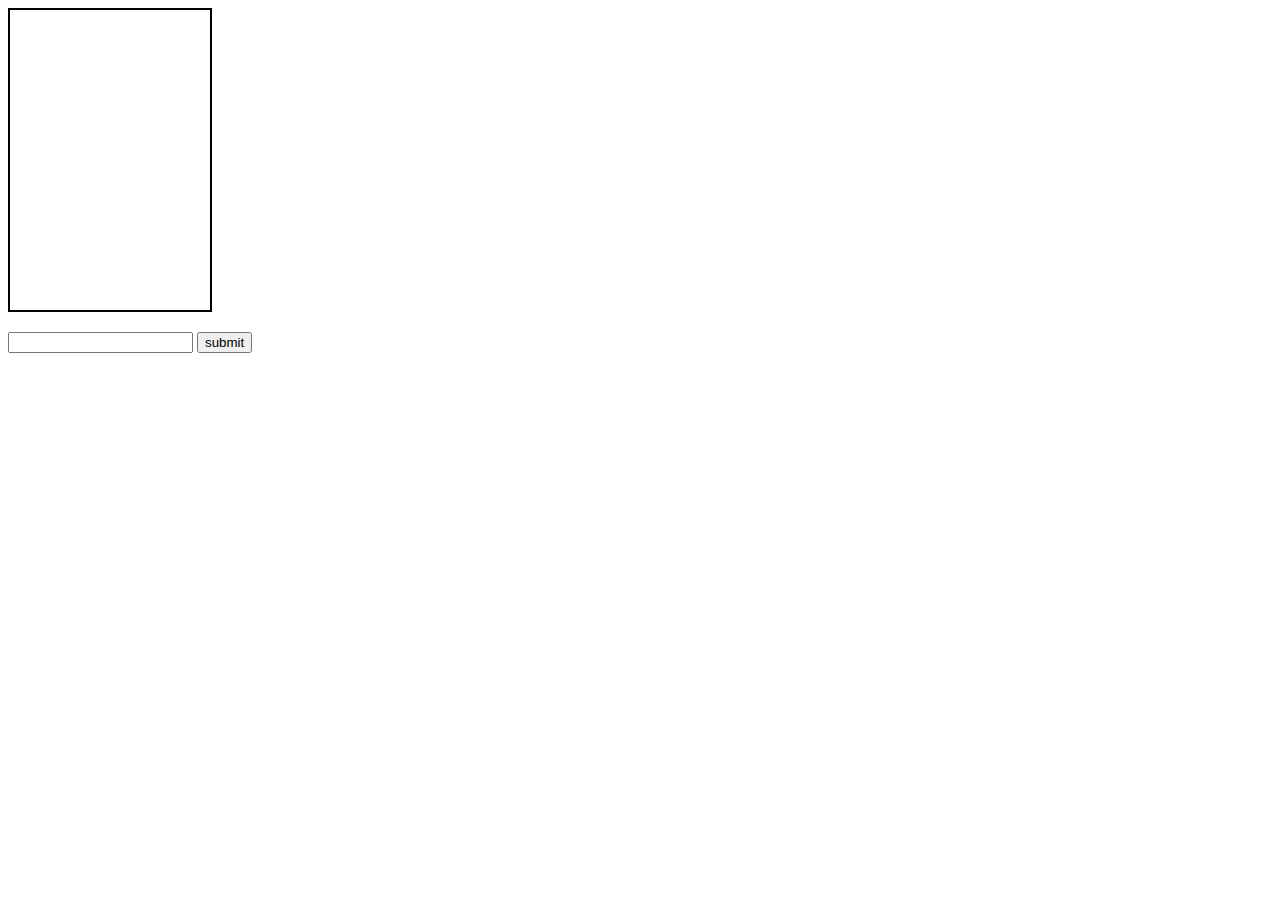
<file: index.html>
<!DOCTYPE html>
<html lang="en">
<head>
    <meta charset="UTF-8">
    <meta name="viewport" content="width=device-width, initial-scale=1.0">
    <title>Document</title>
    <style>
      
        #screen{
            height: 300px;
            width: 200px;
            border: 2px solid black;
        }
    </style>
</head>
<body>
    <!-- <input id="input" type="text">

    <button onclick="disp()">submit</button>
    <h1 id="displ"></h1>
    <script>
        async function disp(){
            try{
                const val=document.getElementById("input").value
                if(val=="shifas"){
                    
                    alert(val)
                }else{
                    document.getElementById("displ").innerHTML=val
                    // alert("button clicked")
                }

            }catch(error){
                console.log(error);
                
            }

        }

        // function disp(){
        //     let b=20
        //     let a=10
        //     const sum=a+b
        //     for(var i=a;i<sum;i++){
        //         if(i%2!=0){
        //             console.log("odd numbers ="+i);

        //         }else{
        //             console.log("even");
                    
        //         }

        //     }
            
        // }
    </script> -->

<div id="screen">
</div>
<input style="margin-top: 20px;" type="text" id="choice">
<button id="btn" onclick="color()">submit</button>
<!-- <button onclick="color('red')">red</button>
<button onclick="color('green')">green</button>
<button onclick="color('blue')">blue</button>
<button onclick="color('orange')">orange</button> -->

<script>
    
    function color(){
        var inputs=document.getElementById("choice").value
     document.getElementById("screen").style.background=inputs
    }
</script>
</body>
</html>
</file>
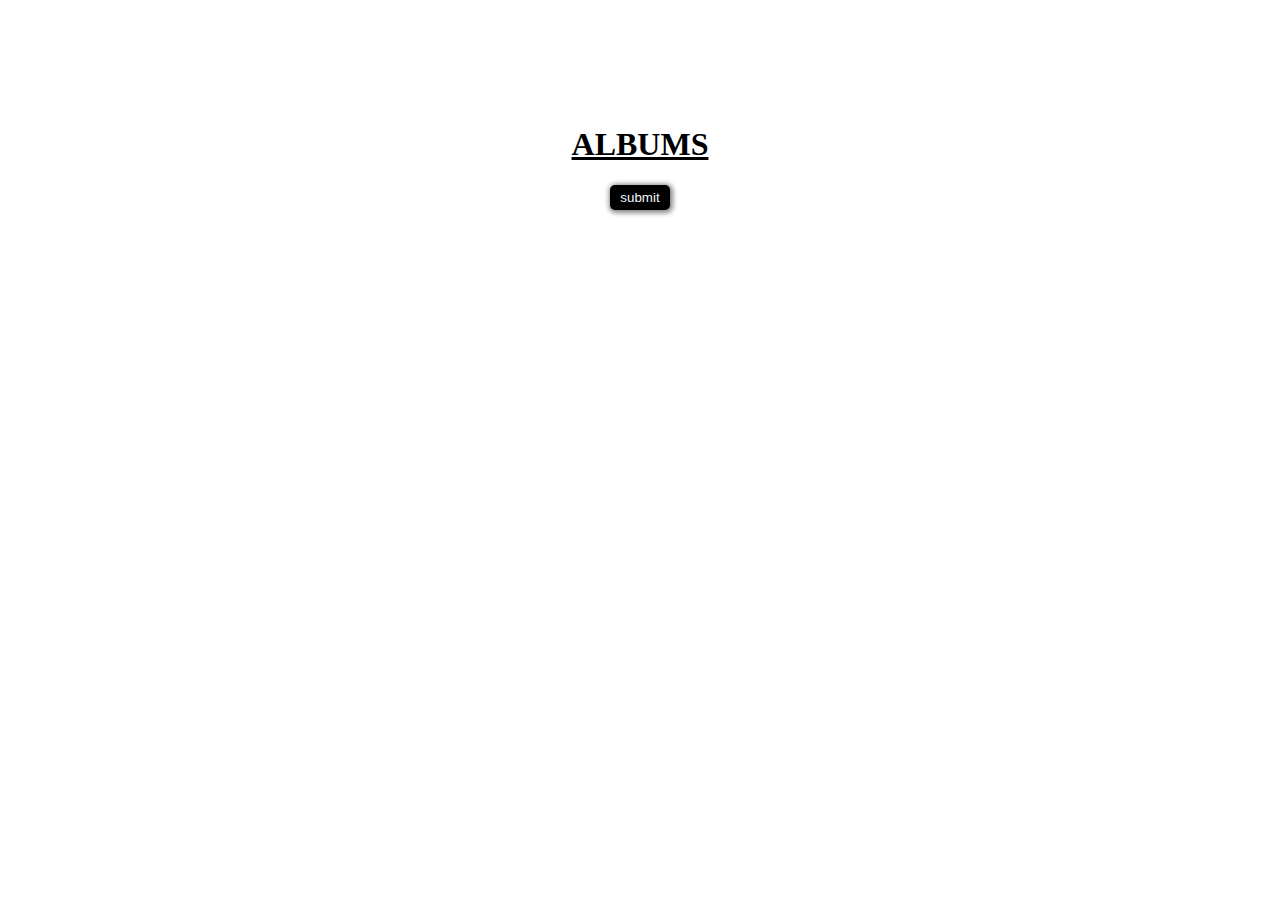
<file: album.html>
<!DOCTYPE html>
<html lang="en">
<head>
    <meta charset="UTF-8">
    <meta name="viewport" content="width=device-width, initial-scale=1.0">
    <title>Document</title>
    <style>
        #main{
            display: flex;
            flex-wrap: wrap-reverse;
            justify-content: space-around;
        }
            .card{
            height: 150px;
            width: 300px;
            border: none;
            color: rgb(2, 5, 8);
            background-color: rgb(238, 243, 246);
            align-items: center;
            text-align: center;
            padding: 10px 30px;
            
            margin: 10px;
            border-radius: 20px;
            box-shadow: 1px 1px 10px 4px rgb(7, 10, 10);
        }
        button{
            align-items: center;
            box-shadow: 1px 1px 5px 2px rgb(134, 136, 136);
            padding: 5px 10px;
            color: aliceblue;
            background-color: black;
            border: none;
            border-radius: 5px;   
        }
        .maina{

            margin-top: 10%;
            text-align: center;
        }
        
    </style>
</head>
<body>
    <div class="maina">

        <h1><U>ALBUMS</U></h1>
        <button onclick="submit()">submit</button>
        <div id="main">
            
        </div>
    </div>
   <script src="./js/album.js"></script> 
</body>
</html>
</file>
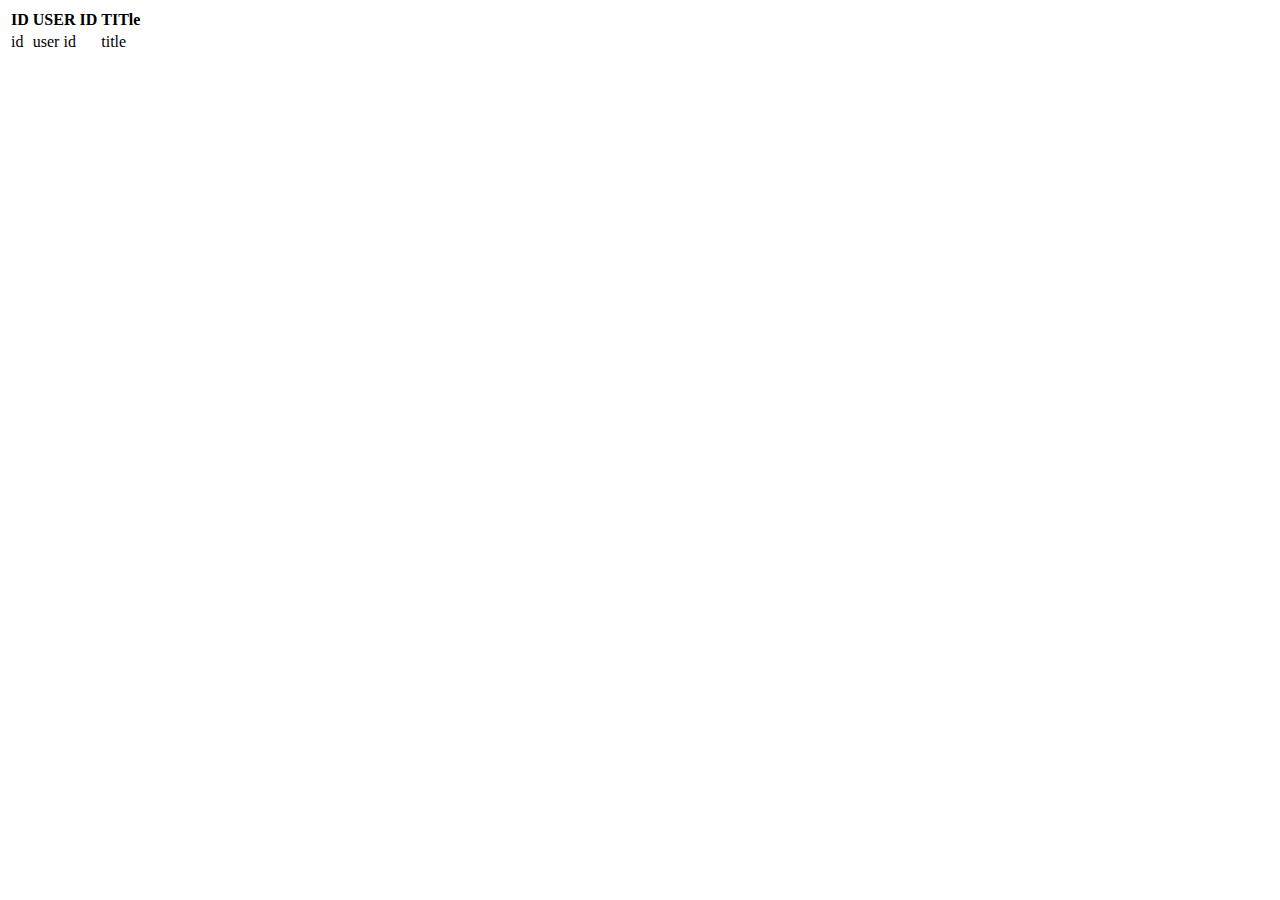
<file: fetch.html>
<!DOCTYPE html>
<html lang="en">
<head>
    <meta charset="UTF-8">
    <meta name="viewport" content="width=device-width, initial-scale=1.0">
    <title>Document</title>
</head>
<body>
    <table>
        <thead>
            <tr>
                <th>ID</th>
                <th>USER ID</th>
                <th>TITle</th>
            </tr>
        </thead>
        <tbody>
            <tr>
                <td>id</td>
                <td>user id</td>
                <td>title</td>
            </tr>
        </tbody>
    </table>
</body>
</html>
</file>
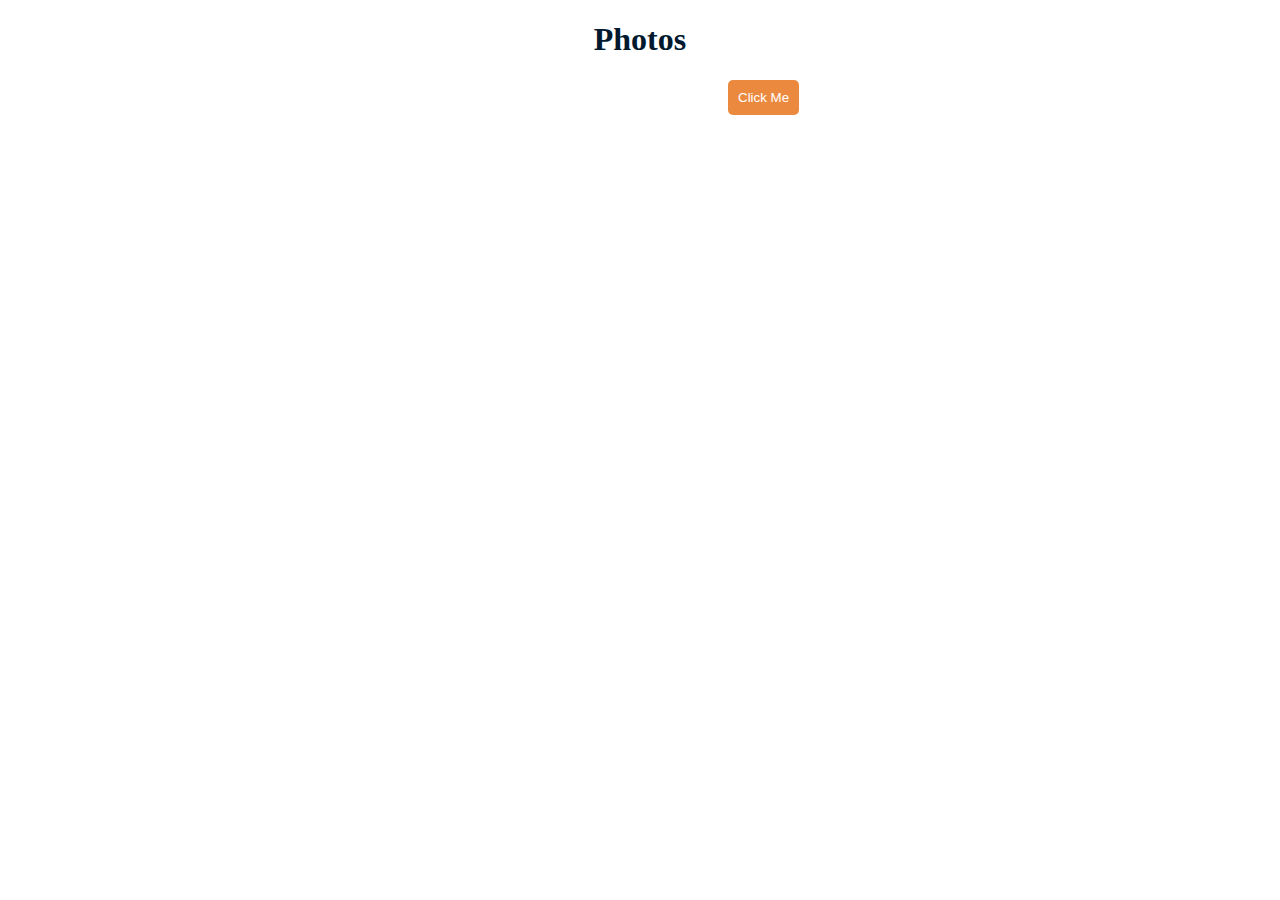
<file: photos.html>
<!DOCTYPE html>
<html lang="en">
<head>
    <meta charset="UTF-8">
    <meta name="viewport" content="width=device-width, initial-scale=1.0">
    <title>document</title>
    <style>
        
        #list{
            display:flex;
            flex-wrap: wrap;
            justify-content: center;
        }
        .card{
            width: 300px;
            height: 250px;
            border: none;
            margin: 20px;
            padding: 10px 10px;
            border-radius: 5px;
            box-shadow: 2px 2px 1px rgb(87, 3, 3);
           transition: .5s;
           background-color: rgb(235, 241, 238);
        }
        .card:hover{
            background-color: rgba(145, 242, 49, 0.421);
            box-shadow: 5px 5px 10px rgb(87, 3, 3);
        }
        button{
            border: none;
            background-color: rgb(235, 138, 63);
            padding: 10px;
            color: white;
            border-radius: 5px;
            margin-left: 720px;
        }
        button:hover{
            background-color: rgb(180, 145, 69);
        }
        h1{
            text-align: center;
            color: rgb(1, 25, 47);
        }
        h2{
            text-align: center;
        }
         .thm{
            margin-left: 10px;
           width: 50px; 
        } 
        .image{
            margin-left: 20px;
            width: 100px;
        }
    </style>
</head>
<body><h1>Photos</h1>
    <button onclick="fetchData()">Click Me</button>
    <div id="list">

    </div>
    <script src="./js/photos.js"></script>
    
</body>
</html>
</file>
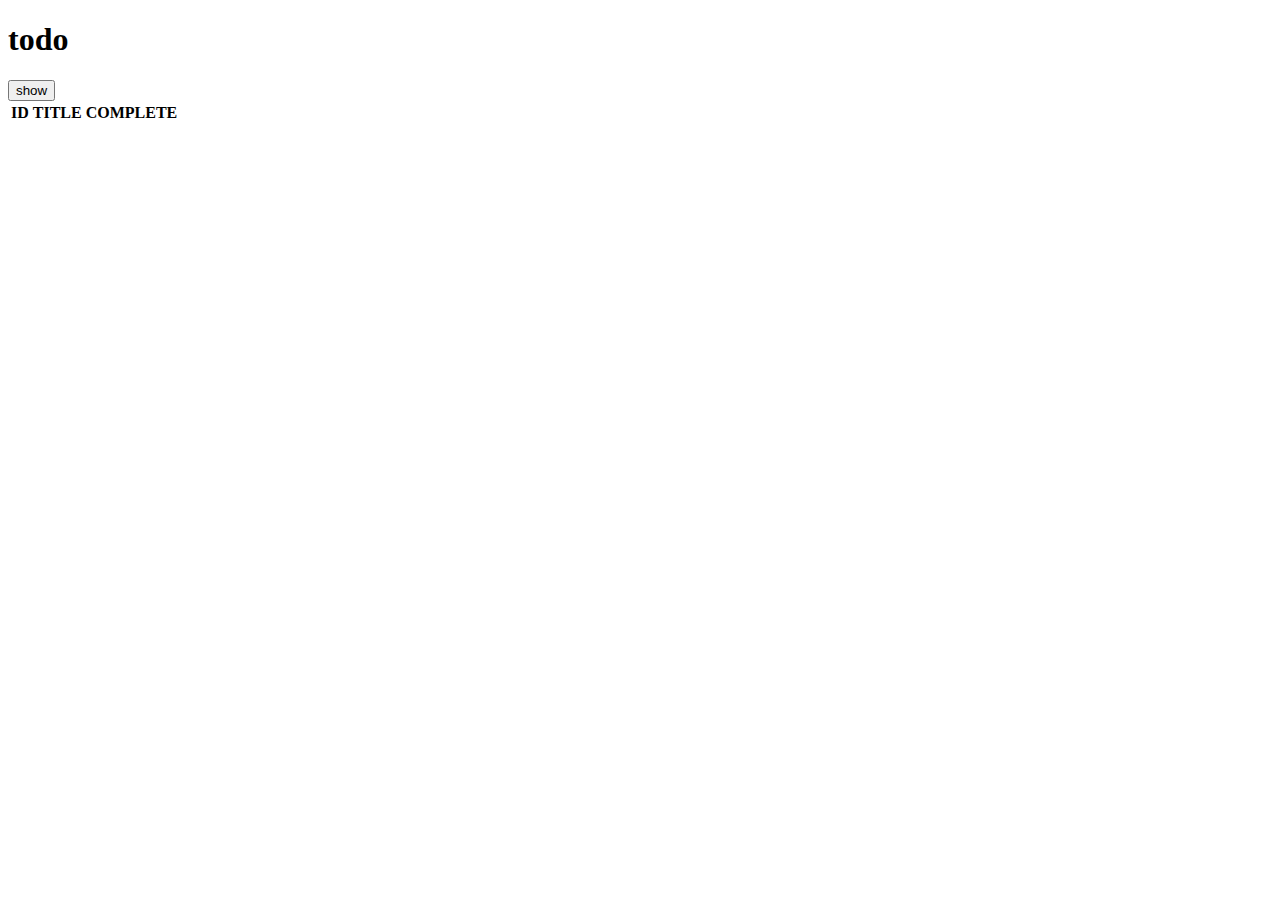
<file: todo.html>
<!DOCTYPE html>
<html lang="en">
<head>
    <meta charset="UTF-8">
    <meta name="viewport" content="width=device-width, initial-scale=1.0">
    <title>Document</title>
    <style>

    </style>
</head>
<body>
    <h1>todo</h1>
    <button onclick="getData()">show</button>
    <table>
        <thead>
            <tr>
                <th>ID</th>
                <th>TITLE</th>
                <th>COMPLETE</th>
            </tr>
        </thead>
        <tbody id="tbody">
           
        </tbody>
    </table>

   <script src=""></script> 
</body>
</html>
</file>
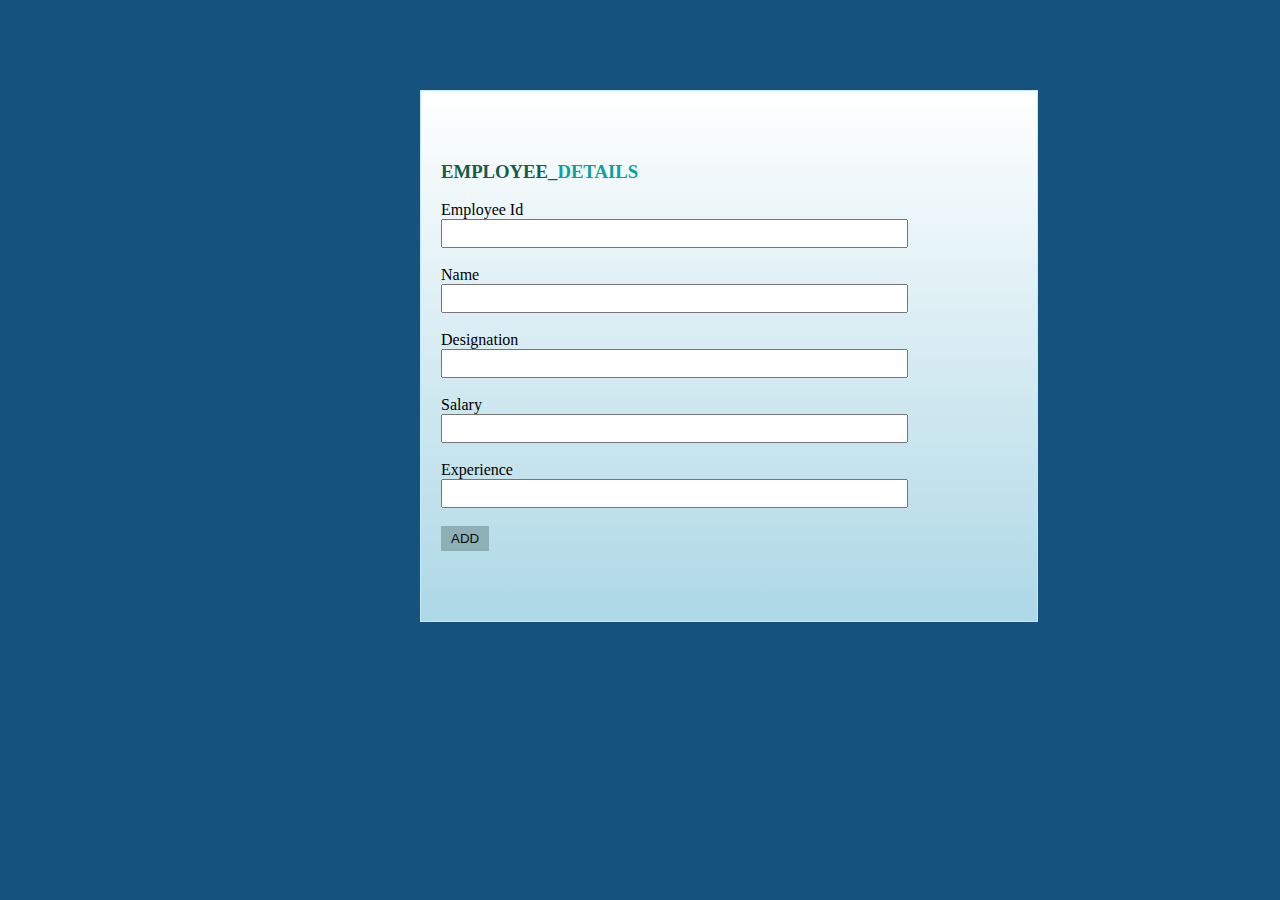
<file: pages/add.html>
<!DOCTYPE html>
<html lang="en">
<head>
    <meta charset="UTF-8">
    <meta name="viewport" content="width=device-width, initial-scale=1.0">
    <title>add</title>
    <link rel="stylesheet" href="../css/add.css">
</head>
<body>
    <div class="card">
        <h3>EMPLOYEE_<span id="details">DETAILS</span></h3><br>
        <label for="id">Employee Id</label><br>
        <input type="text" id="id" size="52" required><br><br>
        <label for="name">Name</label><br>
        <input type="text" id="name" size="52" required><br><br>
        <label for="designation">Designation</label><br>
        <input type="text" id="designation" size="52" required><br><br>
        <label for="salary">Salary</label><br>
        <input type="text" id="salary" size="52" required><br><br>
        <label for="experience">Experience</label><br>
        <input type="text" id="experience" size="52" required><br><br>
        <button id="btn2">ADD</button>
    </div>
   <!-- <script src="../js/add.js"></script>  -->
</body>
</html>
</file>
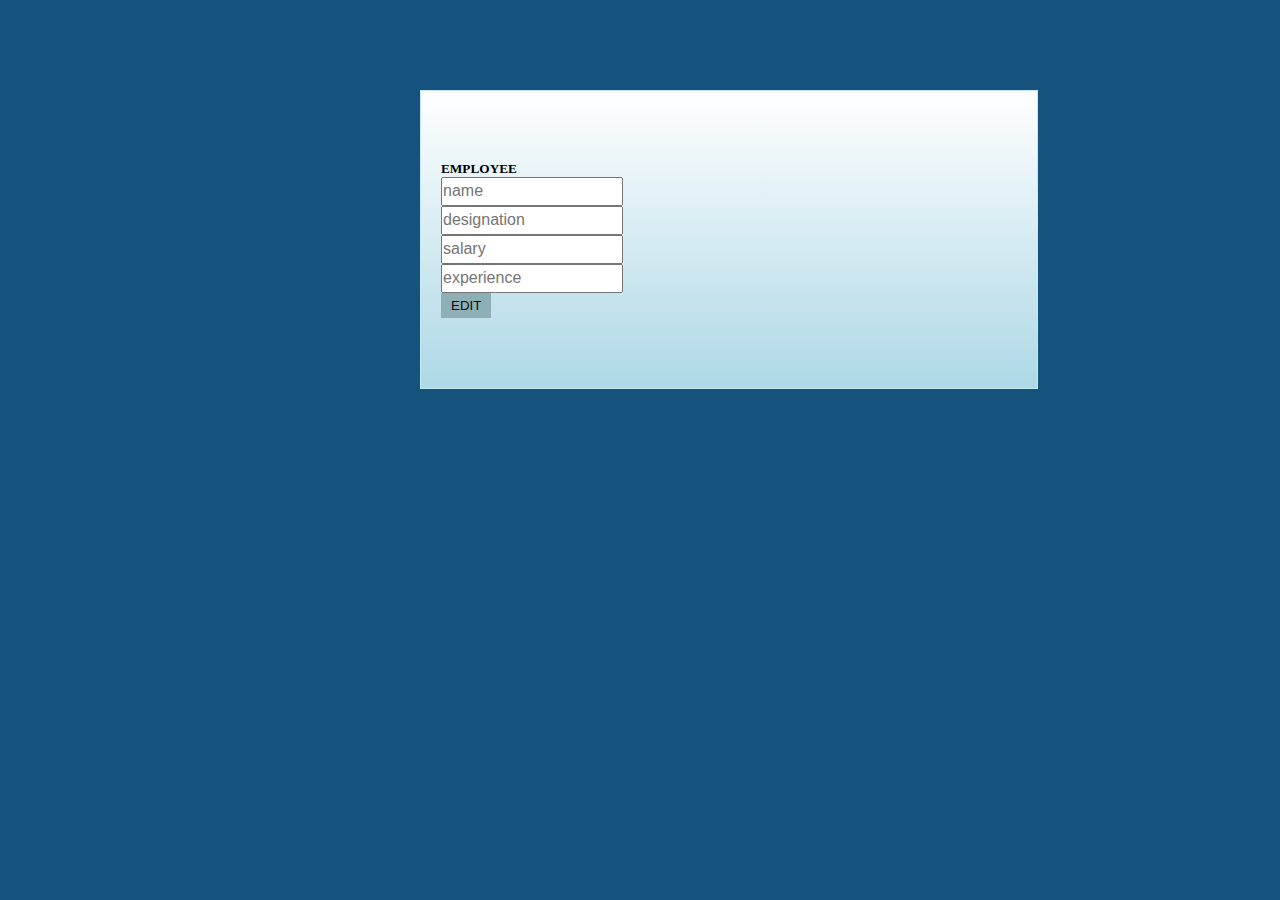
<file: pages/edit.html>
<!DOCTYPE html>
<html lang="en">
<head>
    <meta charset="UTF-8">
    <meta name="viewport" content="width=device-width, initial-scale=1.0">
    <title>edit</title>
    <link rel="stylesheet" href="../css/add.css">
</head>
<body>
    <div class="card">
        <h5>EMPLOYEE</h5>
        <!-- <input type="text" placeholder="EMPID"><br> -->
        <input type="text" placeholder="name"><br>
        <input type="text" placeholder="designation"><br>
        <input type="text" placeholder="salary"><br>
        <input type="text" placeholder="experience"><br>
        <button id="btn2">EDIT</button>
    </div>
</body>
</html>
</file>
<file: css/add.css>
*{
    margin: 0px;
    padding: 0px;

}
body{
    background: rgb(21, 82, 125);
}
.card{
    border: 1px solid rgb(196, 235, 243);
    /* text-align: center; */
    /* height: 159px; */
    width: 45%;
    /* font-size: 2rem; */
    margin-left: 420px;
    margin-top: 7%;
    padding:70px 20px;
    background: linear-gradient(360deg,lightblue,white);
}
h3{
    color: rgb(23, 92, 69);
    /* margin-top: -70px; */
}
#details{
    color: rgb(11, 161, 161);
    
}
#btn2{
    padding: 5px 10px;
    background-color: rgb(141, 175, 182) ;
    color: rgb(9, 10, 10);
    border: none;
}
.card>input{
    
    height:25px ;
        font:
          16px "Helvetica",
          "Arial",
          "sans-serif";
      
}
</file>
